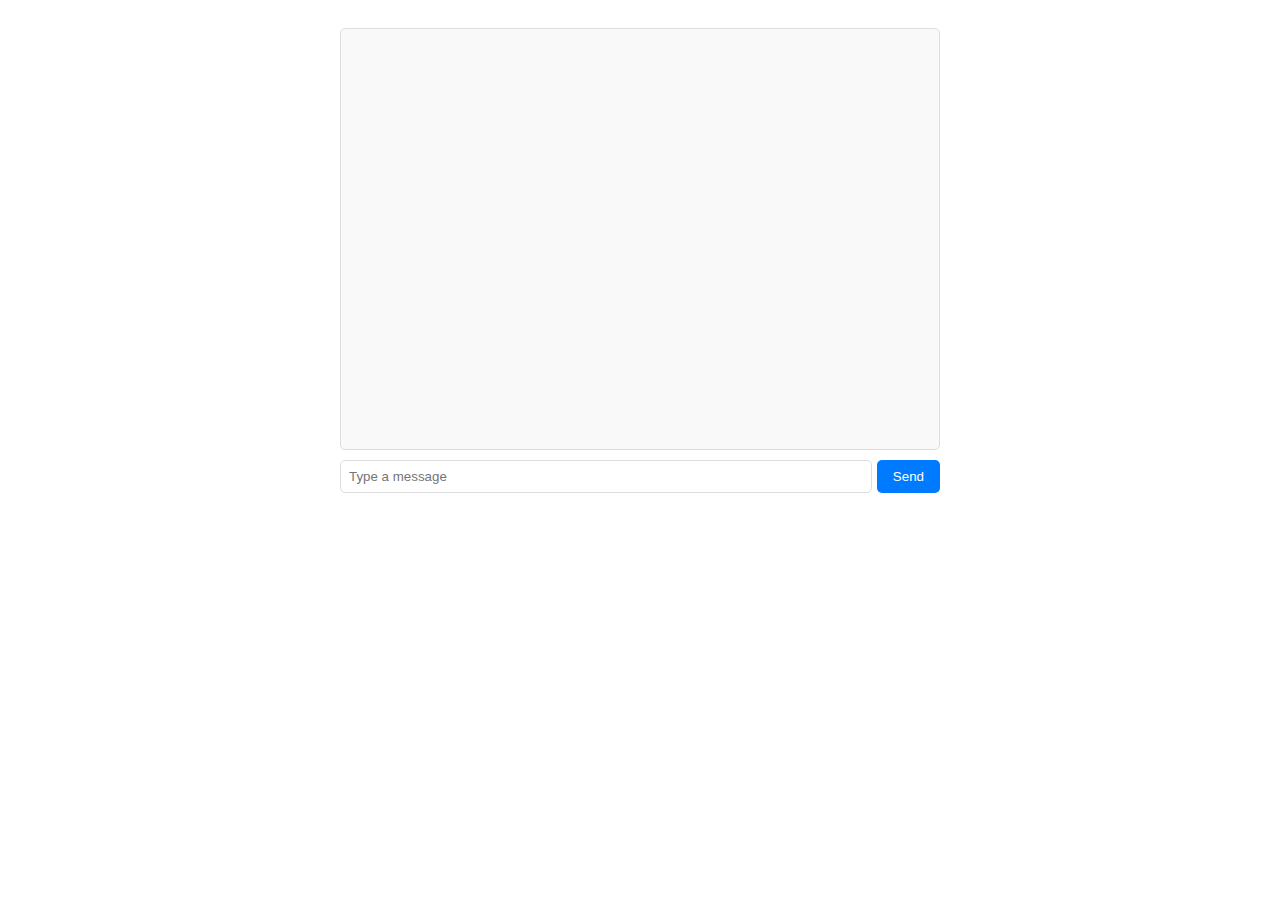
<file: src/chat_service/frontend/index.html>
<!DOCTYPE html>
<html lang="en">
<head>
    <meta charset="UTF-8">
    <meta name="viewport" content="width=device-width, initial-scale=1.0">
    <link href="chat.css" rel="stylesheet" type="text/css">
    <title>WebSocket Chat</title>
</head>
<body>

<div id="chat-container">
    <div id="chat-window">
        <!-- Messages will appear here -->
    </div>
    <div id="message-box">
        <input id="message-input" type="text" placeholder="Type a message" />
        <button id="send-button">Send</button>
    </div>
</div>
<script src="chat.js"></script>
</body>
</html>
</file>
<file: src/chat_service/frontend/chat.css>
/* Basic styling for the chat interface */
body {
    display: flex;
    flex-direction: column;
    align-items: center;
    font-family: Arial, sans-serif;
}
#chat-container {
    display: flex;
    flex-direction: column;
    width: 100%;
    max-width: 600px;
    margin-top: 20px;
}
#chat-window {
    border: 1px solid #ddd;
    border-radius: 5px;
    height: 400px;
    overflow-y: auto;
    padding: 10px;
    background-color: #f9f9f9;
}
#chat-window div {
    padding: 5px;
    margin-bottom: 5px;
    border-radius: 3px;
}
.username {
    font-weight: bold;
}
#message-box {
    display: flex;
    margin-top: 10px;
}
#message-input {
    flex: 1;
    padding: 8px;
    border: 1px solid #ddd;
    border-radius: 5px;
    margin-right: 5px;
}
#send-button {
    padding: 8px 16px;
    border: none;
    border-radius: 5px;
    background-color: #007bff;
    color: white;
    cursor: pointer;
}
#send-button:hover {
    background-color: #0056b3;
}
</file>
